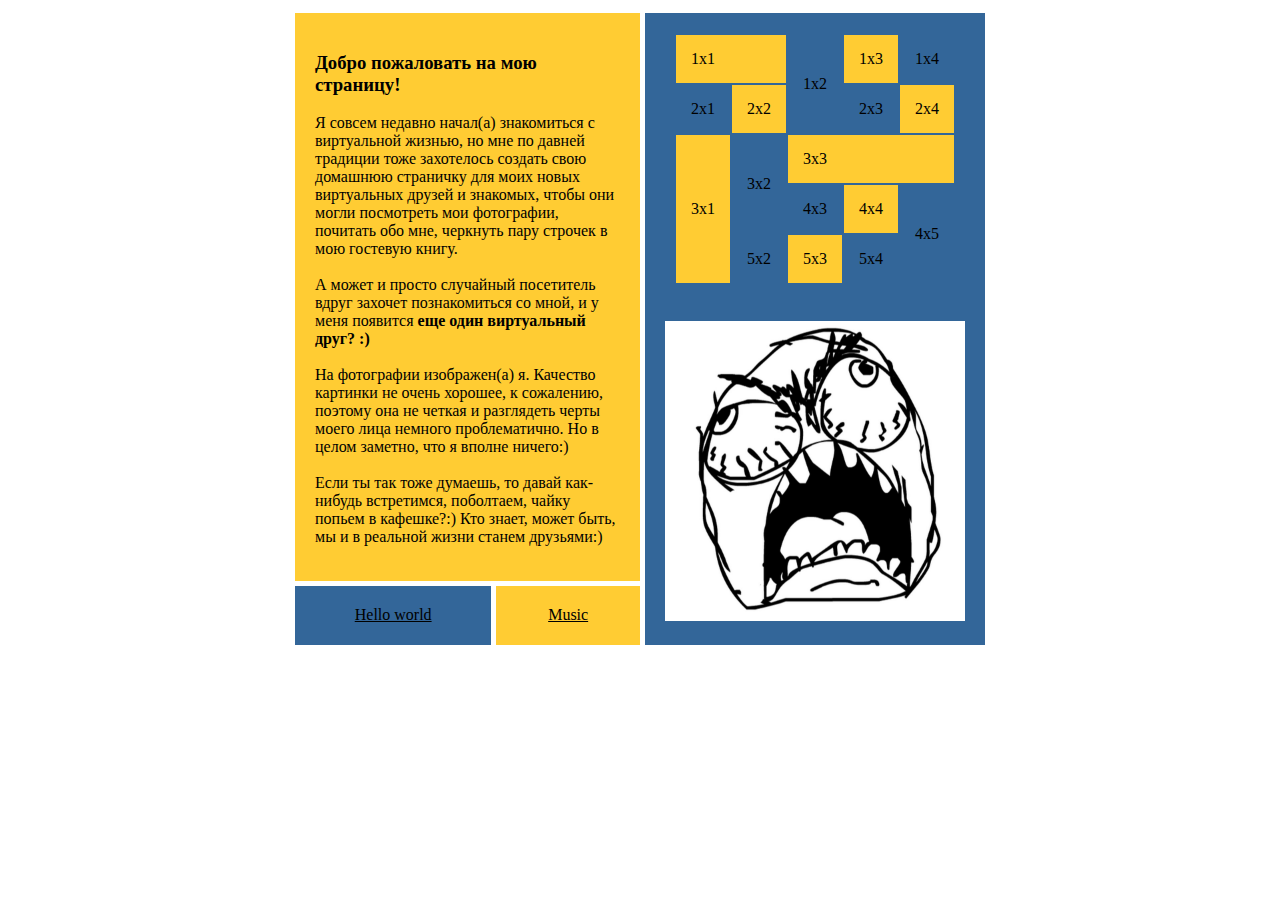
<file: index2.html>
<!DOCTYPE html>
<html lang="en">
<head>
    <meta charset="UTF-8">
    <meta name="viewport" content="width=device-width, initial-scale=1.0">
    <title>Document</title>
</head>
<body bgcolor="#FFFFFF" text="#000000" link="#000000" alink="#000000" vlink="#000000">

    <center>
        <table cellspacing="5" width="700" cellpadding="20">
            <tr>
                <td width="400" bgcolor="#FFCC33" colspan="2" valign="top">
                    <div align="left">
                        <h3>Добро пожаловать на мою страницу!</h3>
                        Я совсем недавно начал(а) знакомиться с виртуальной жизнью, но мне по давней традиции тоже захотелось создать свою домашнюю страничку для моих новых виртуальных друзей и знакомых, чтобы они могли посмотреть мои фотографии, почитать обо мне, черкнуть пару строчек в мою гостевую книгу. <br><br> А может и просто случайный посетитель вдруг захочет познакомиться со мной, и у меня появится <b>еще один виртуальный друг? :) </b><br><br> На фотографии изображен(а) я. Качество картинки не очень хорошее, к сожалению, поэтому она не четкая и разглядеть черты моего лица немного проблематично. Но в целом заметно, что я вполне ничего:) <br><br> Если ты так тоже думаешь, то давай как-нибудь встретимся, поболтаем, чайку попьем в кафешке?:) Кто знает, может быть, мы и в реальной жизни станем друзьями:)
                    </div>
                </td>
                <td width="300" bgcolor="#336699" rowspan="2" valign="top">
                    <center>
                        <table cellpadding="15" >
                            <tr>
                                <td bgcolor="#FFCC33" colspan="2">1x1</td>
                                <td bgcolor="#336699" rowspan="2">1x2</td>
                                <td bgcolor="#FFCC33">1x3</td>
                                <td bgcolor="#336699">1x4</td>

                            </tr>
                            <tr>
                                <td bgcolor="#336699" >2x1</td>
                                <td bgcolor="#FFCC33">2x2</td>
                                <td bgcolor="#336699">2x3</td>
                                <td bgcolor="#FFCC33">2x4</td>

                            </tr>
                            <tr>
                                <td bgcolor="#FFCC33" rowspan="3">3x1</td>
                                <td bgcolor="#336699" rowspan="2">3x2</td>
                                <td bgcolor="#FFCC33" colspan="3">3x3</td>

                            </tr>
                            <tr>


                                <td bgcolor="#336699">4x3</td>
                                <td bgcolor="#FFCC33">4x4</td>
                                <td bgcolor="#336699" rowspan="2">4x5</td>
                            </tr>
                            <tr>

                                <td bgcolor="#336699">5x2</td>
                                <td bgcolor="#FFCC33">5x3</td>
                                <td bgcolor="#336699">5x4</td>

                            </tr>
                        </table>
                    </center>
                    <br>
                    <br>
                    <center>
                        <img src=".\media\unnamed.jpg" alt="AAAAAAAA" width="300" height="300">
                    </center>


                </td>

                <tr>
                    <td bgcolor="#336699">
                    <div align="center"><a href="#">Hello world</a></div>
                </td>
                <td bgcolor="#FFCC33">
                    <div align="center"><a href="#">Music</a></div>
                </td>
            </tr>
        </table>
    </center>


</body>
</html>
</file>
